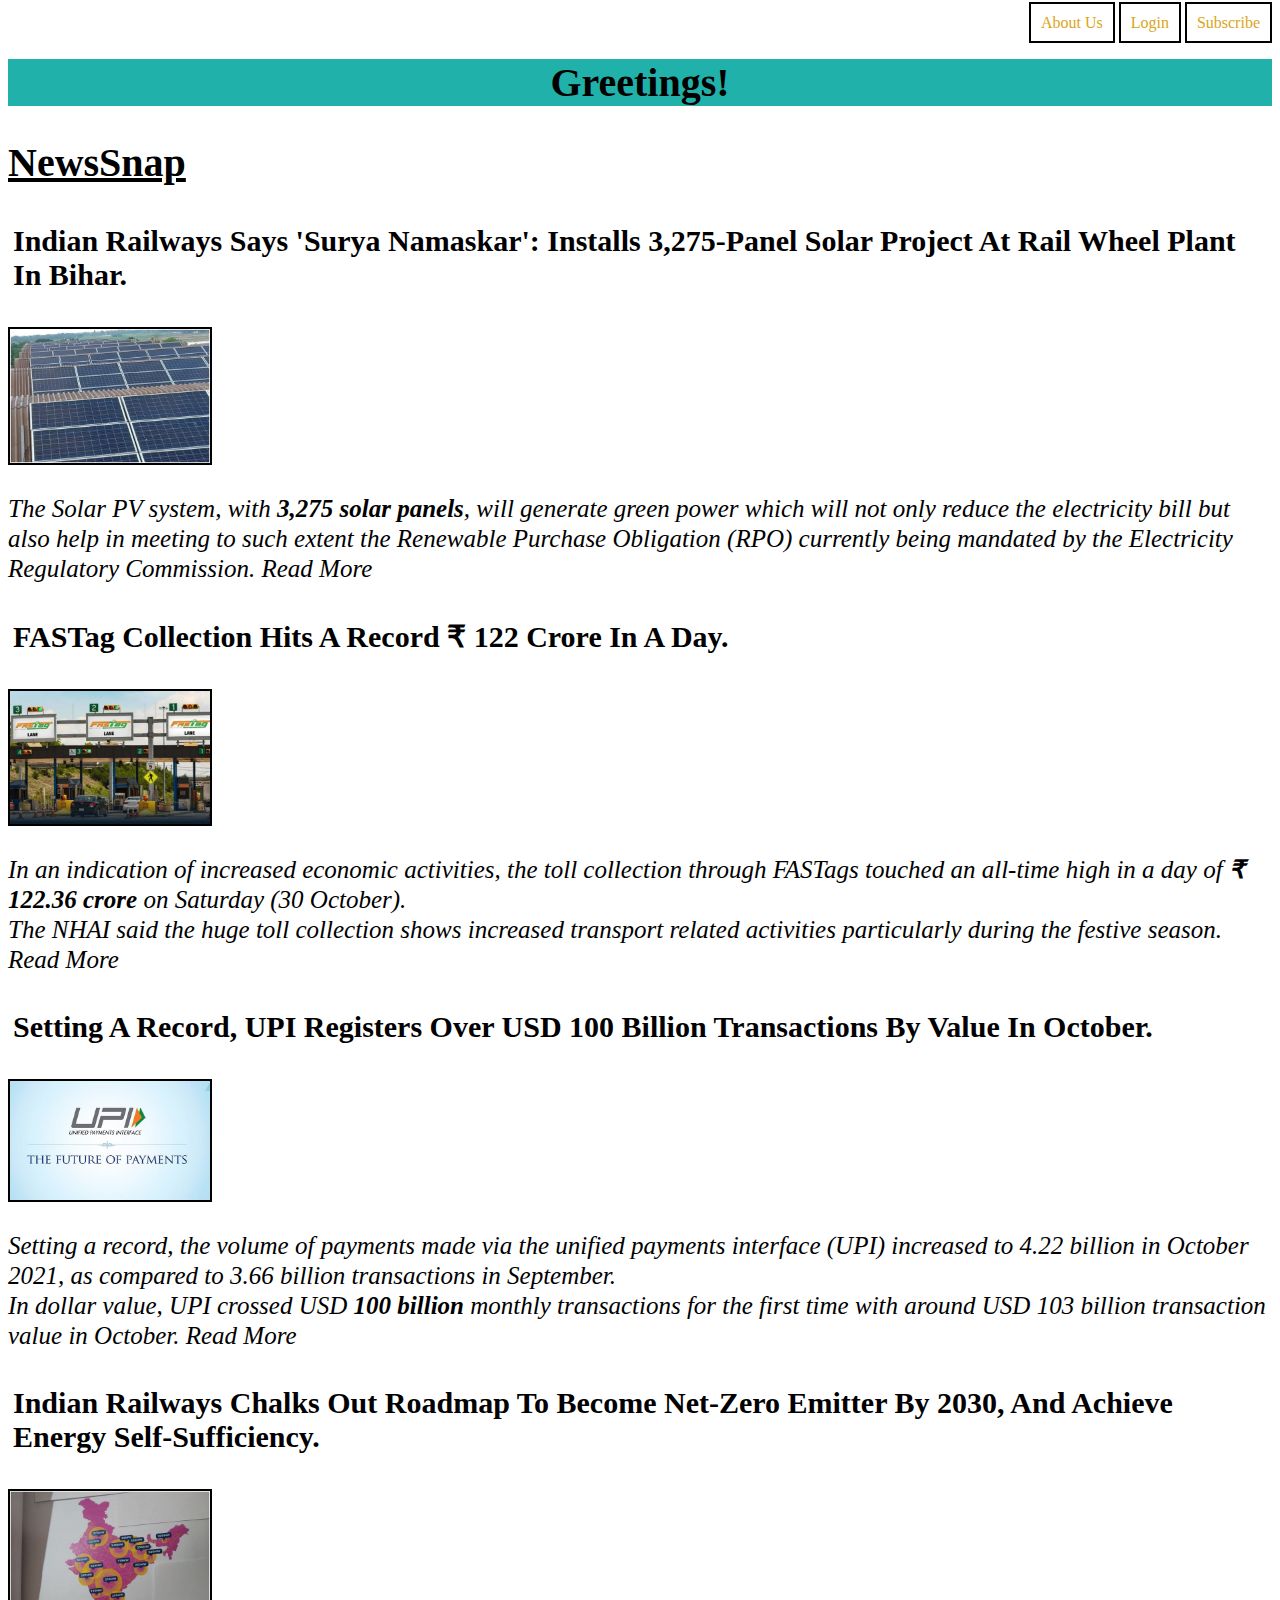
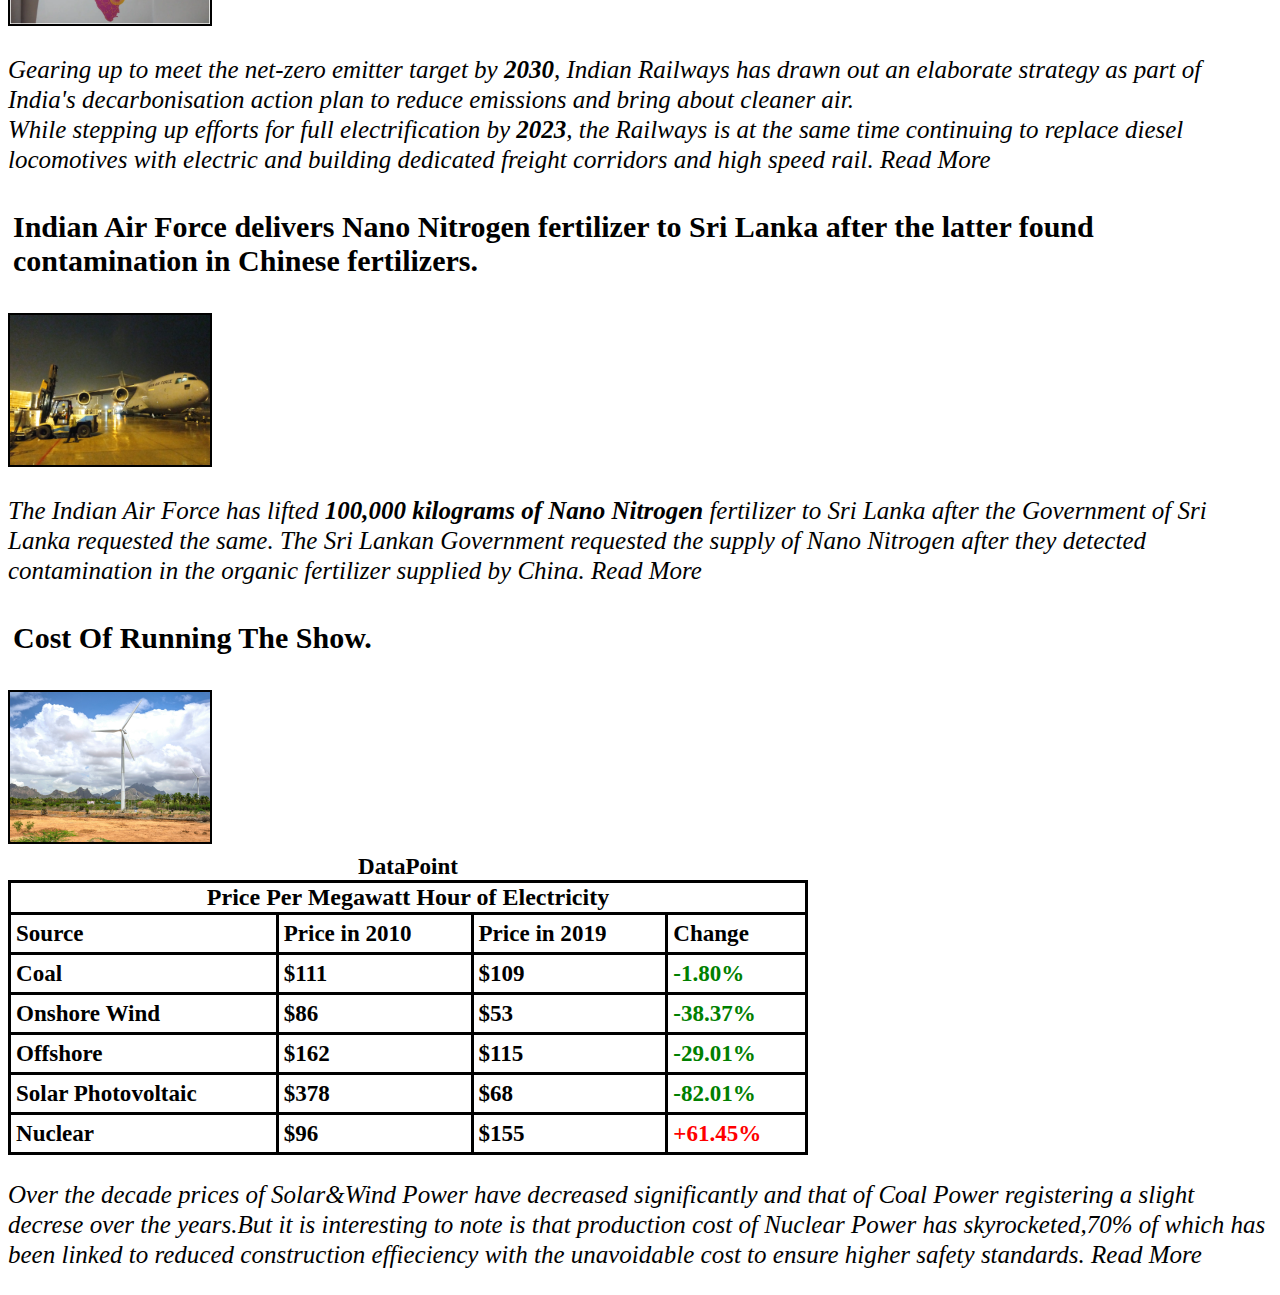
<file: index.html>
<!DOCTYPE html>
<html lang="en">
  <head>
    <meta charset="UTF-8" />
    <title>Homepage</title>
    <link rel="stylesheet" href="index.css" type="text/css" />
  </head>

  <body>
    <header>
      <nav>
        <div style="text-align: right; padding-top: 6px">
          <b>
            <span class="form"><a href="about_Us.html">About Us</a></span>
            <span class="form">Login</span>
            <span class="form"><a href="subscribe.html">Subscribe</a></span>
          </b>
        </div>
      </nav>
    </header>

    <main>
      <section>
        <header>
          <h1
            style="
              background-color: lightseagreen;
              text-align: center;
              font-size: 40px;
              font-family: cursive;
            "
          >
            Greetings!
          </h1>
          <h2 style="font-size: 40px"><u>NewsSnap</u></h2>
        </header>
        <article>
          <h3 class="newshead">
            Indian Railways Says 'Surya Namaskar': Installs 3,275-Panel Solar
            Project At Rail Wheel Plant In Bihar.
          </h3>
          <img src="SolarPanel.jpeg" alt="SolarPanel" class="image" />
          <p class="desc">
            The Solar PV system, with <b>3,275 solar panels</b>, will generate
            green power which will not only reduce the electricity bill but also
            help in meeting to such extent the Renewable Purchase Obligation
            (RPO) currently being mandated by the Electricity Regulatory
            Commission.
            <a
              href="https://swarajyamag.com/news-brief/indian-railways-says-surya-namaskar-installs-3275-panel-solar-project-at-rail-wheel-plant-in-bihar"
              target="_blank"
              >Read More</a
            >
          </p>
        </article>
        <article>
          <h3 class="newshead">
            FASTag Collection Hits A Record &#x20B9; 122 Crore In A Day.
          </h3>
          <img src="FastTag.jpeg" alt="FastTag" class="image" />
          <p class="desc">
            In an indication of increased economic activities, the toll
            collection through FASTags touched an all-time high in a day of
            <b>&#x20B9; 122.36 crore</b> on Saturday (30 October).<br />The NHAI
            said the huge toll collection shows increased transport related
            activities particularly during the festive season.
            <a
              href="https://swarajyamag.com/news-brief/fastag-collection-hits-a-record-rs-122-crore-in-a-day"
              target="_blank"
              >Read More</a
            >
          </p>
        </article>
        <article>
          <h3 class="newshead">
            Setting A Record, UPI Registers Over USD 100 Billion Transactions By
            Value In October.
          </h3>
          <img src="UPI.jpeg" alt="UPI" class="image" />
          <p class="desc">
            Setting a record, the volume of payments made via the unified
            payments interface (UPI) increased to 4.22 billion in October 2021,
            as compared to 3.66 billion transactions in September.<br />In
            dollar value, UPI crossed USD <b>100 billion</b> monthly
            transactions for the first time with around USD 103 billion
            transaction value in October.
            <a
              href="https://swarajyamag.com/insta/setting-a-record-upi-registers-over-usd-100-billion-transactions-by-value-in-october"
              target="_blank"
              >Read More</a
            >
          </p>
        </article>
        <article>
          <h3 class="newshead">
            Indian Railways Chalks Out Roadmap To Become Net-Zero Emitter By
            2030, And Achieve Energy Self-Sufficiency.
          </h3>
          <img src="Railway_NetZero.webp" alt="Railway_NetZero" class="image" />
          <p class="desc">
            Gearing up to meet the net-zero emitter target by <b>2030</b>,
            Indian Railways has drawn out an elaborate strategy as part of
            India's decarbonisation action plan to reduce emissions and bring
            about cleaner air.<br />While stepping up efforts for full
            electrification by <b>2023</b>, the Railways is at the same time
            continuing to replace diesel locomotives with electric and building
            dedicated freight corridors and high speed rail.
            <a
              href="https://swarajyamag.com/news-brief/indian-railways-chalks-out-roadmap-to-become-net-zero-emitter-by-2030-and-achieve-energy-self-sufficiency"
              target="_blank"
              >Read More</a
            >
          </p>
        </article>
        <article>
          <h3 class="newshead">
            Indian Air Force delivers Nano Nitrogen fertilizer to Sri Lanka
            after the latter found contamination in Chinese fertilizers.
          </h3>
          <img src="IAF_Nitrogen.jpeg" alt="IAF_Nitrogen" class="image" />
          <p class="desc">
            The Indian Air Force has lifted
            <b>100,000 kilograms of Nano Nitrogen</b> fertilizer to Sri Lanka
            after the Government of Sri Lanka requested the same. The Sri Lankan
            Government requested the supply of Nano Nitrogen after they detected
            contamination in the organic fertilizer supplied by China.
            <a
              href="https://www.hindustantimes.com/india-news/india-delivers-100-tonnes-of-nano-fertilizer-to-sri-lanka-101636079703643.html"
              target="_blank"
              >Read More</a
            >
          </p>
        </article>
        <article>
          <h3 class="newshead">Cost Of Running The Show.</h3>
          <img src="WindFarm.jpeg" alt="WindFarm" class="image" />
          <table>
            <caption style="font-size: larger">
              DataPoint
            </caption>
            <tr>
              <!-- <td rowspan="7" style="text-align: center;writing-mode:vertical-lr ;">Source of Energy</td> -->
              <th colspan="4">Price Per Megawatt Hour of Electricity</th>
            </tr>
            <tr>
              <td>Source</td>
              <td>Price in 2010</td>
              <td>Price in 2019</td>
              <td>Change</td>
            </tr>
            <tr>
              <td>Coal</td>
              <td>$111</td>
              <td>$109</td>
              <td class="pos">-1.80%</td>
            </tr>
            <tr>
              <td>Onshore Wind</td>
              <td>$86</td>
              <td>$53</td>
              <td class="pos">-38.37%</td>
            </tr>
            <tr>
              <td>Offshore</td>
              <td>$162</td>
              <td>$115</td>
              <td class="pos">-29.01%</td>
            </tr>
            <tr>
              <td>Solar Photovoltaic</td>
              <td>$378</td>
              <td>$68</td>
              <td class="pos">-82.01%</td>
            </tr>
            <tr>
              <td>Nuclear</td>
              <td>$96</td>
              <td>$155</td>
              <td class="neg">+61.45%</td>
            </tr>
          </table>
          <p class="desc">
            Over the decade prices of Solar&Wind Power have decreased
            significantly and that of Coal Power registering a slight decrese
            over the years.But it is interesting to note is that production cost
            of Nuclear Power has skyrocketed,70% of which has been linked to
            reduced construction effieciency with the unavoidable cost to ensure
            higher safety standards.
            <a
              href="https://arstechnica.com/science/2020/11/why-are-nuclear-plants-so-expensive-safetys-only-part-of-the-story/"
              target="_blank"
              >Read More</a
            >
          </p>
        </article>
      </section>
    </main>
  </body>
</html>
</file>
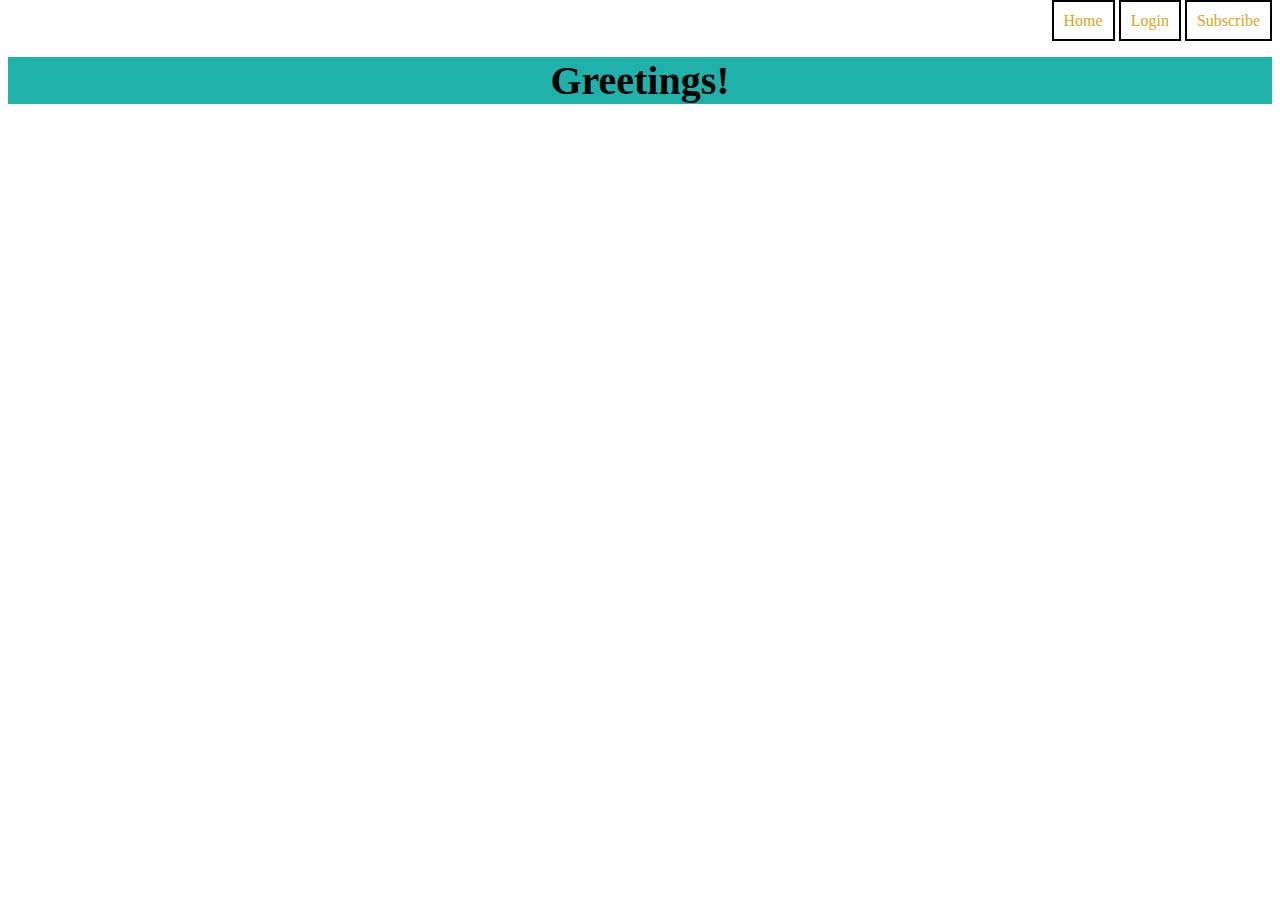
<file: about_us.html>
<!DOCTYPE html>
<html lang="en">

<head>
    <meta charset="UTF-8">
    <title>About Us</title>
    
    <style>
        .form{
                padding: 10px;
                color: goldenrod;
                border: black 2px solid;
                font-weight: 300;
                font-family:Georgia, 'Times New Roman', Times, serif;

        }
        a {
            color: inherit;
            text-decoration: none;
        }    
    </style>
</head>

<body>
    <header>
        <nav>
            <div style="text-align: right; padding-top: 4px ;">
                <b>
                <span class="form"><a href="index.html">Home</a></span>
                <span class="form">Login</span>
                <span class="form"><a href="subscribe.html">Subscribe</a></span>
                </b>
        </nav>
    </header>    
    </div>
    <main>
        <div>
            <h1 style="background-color:lightseagreen; text-align: center;font-size:40px;font-family: cursive;">Greetings!</h1>
        </div>
    </main>
</body>
</html>
</file>
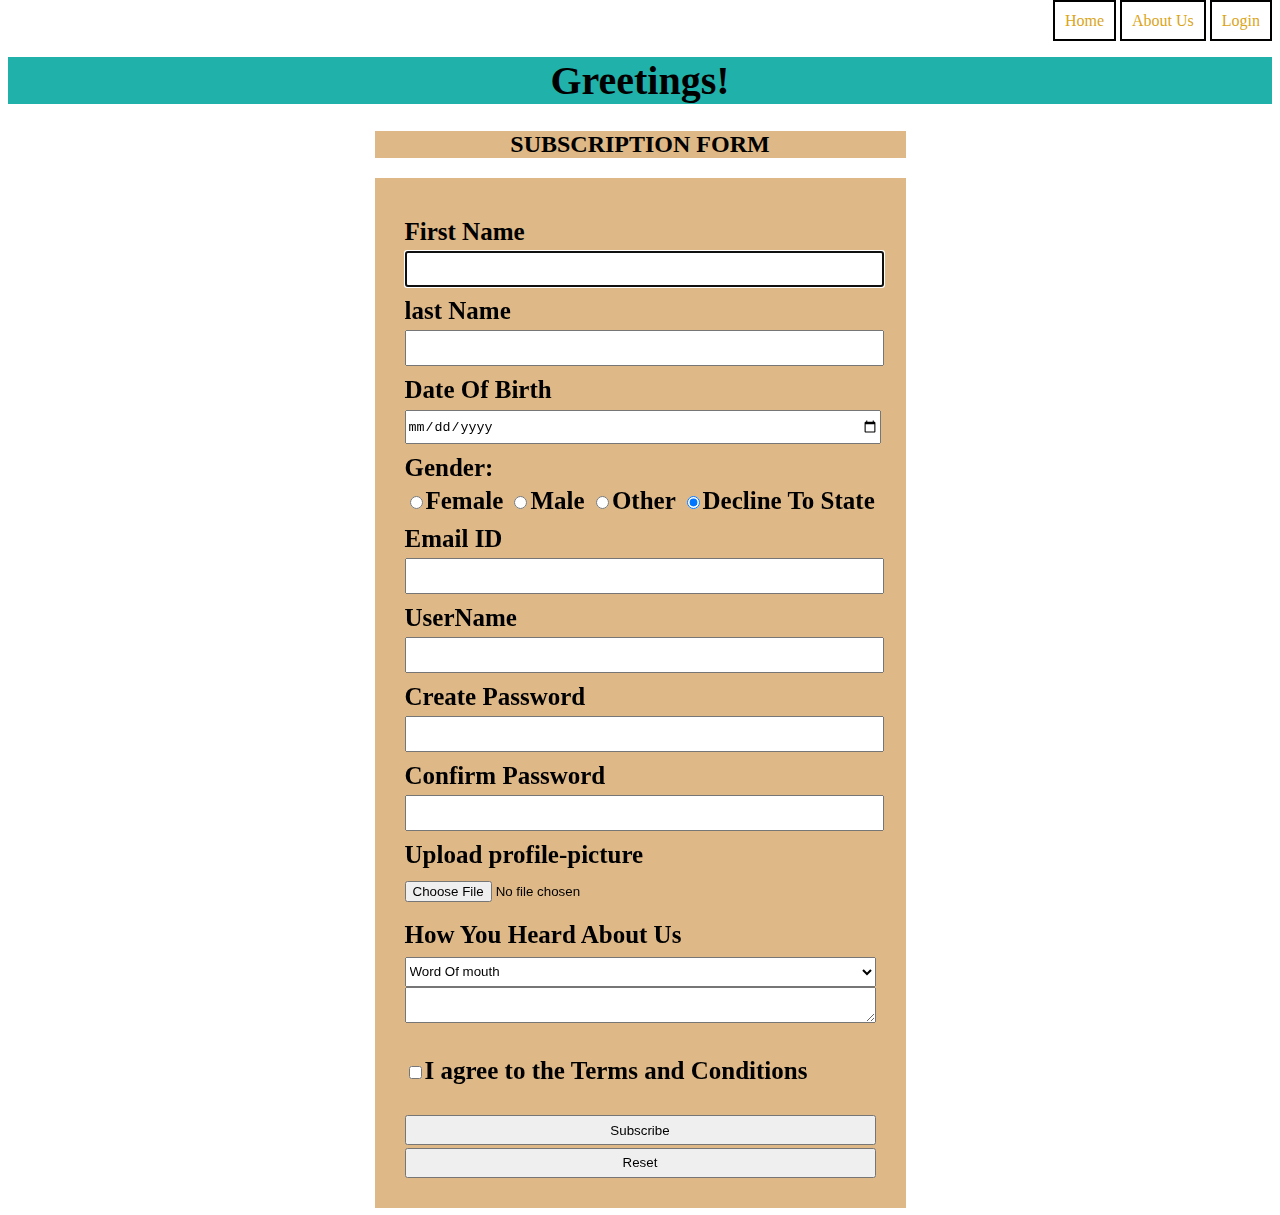
<file: subscribe.html>
<!DOCTYPE html>
<html lang="en">
<head>
    <meta charset="UTF-8">
    <title>Subscribe</title>

    <style>
        .form{
            padding: 10px;
            color: goldenrod;
            border: black 2px solid;
            font-weight: 300;
            font-family:Georgia, 'Times New Roman', Times, serif;
            
        }
        a {
            color: inherit;
            text-decoration: none;
        }
        #subscribe{
            background-color: burlywood;
            font-size:25px;
            padding: 30px;;
            font-weight:600;
            width:fit-content ;
            margin-right: auto;
            margin-left: auto;
            
        }
        #head-banner{
            background-color: burlywood;
            font-size: x-large;
            text-align:center;
            width: 531px;
            margin-right: auto;
            margin-left: auto;
        }
        .label{
            margin: 0;
            margin-top: 10px;
            margin-bottom: 5px;
        
        }
        .input-item{
            width: 100%;
            height: 30px;

        }
    </style>    
</head>
<body>
    <header>
        <nav>
            <div style="text-align: right; padding-top: 4px ;">
                <b>
                <span class="form"><a href="index.html">Home</a></span>
                <span class="form"><a href="about_us.html">About Us</a></span>
                <span class="form">Login</span>
                </b>
        </nav>
    <main>
        <section>
            <header>
                <h1 style="background-color:lightseagreen; text-align: center;font-size:40px;font-family: cursive;">Greetings!</h1>
                <h2 id="head-banner">SUBSCRIPTION FORM</h2>
            </header>
            <form id="subscribe" method="post">
                <div>
                    <p class="label">First Name </p>
                    <input class="input-item" type="text" name="FName" autofocus required>
                </div>
                <div>
                    <p class="label">last Name</p> 
                    <input class="input-item" type="text" name="LName">
                </div>
                <div>
                    <p class="label">Date Of Birth</p>
                    <input class="input-item" type="date" name="DOB" max="2004-01-01" required>
                </div>
                    <p class="label">Gender:</p>
                    <input  type="radio" value="Female" name="Female">Female</input>
                    <input  type="radio" value="Male" name="Male">Male</input>
                    <input  type="radio" value="Other" name="Other">Other</input>
                    <input  type="radio" value="Decline To State" name="DeclineToState" checked>Decline To State</input>
                </div>
                <div>
                    <p class="label">Email ID</p>
                    <input class="input-item" type="email" name="Email" required> 
                </div>
                <div>
                    <p class="label">UserName</p>
                    <input class="input-item" type="text" name="username" required>
                </div>
                <div>
                    <p class="label">Create Password </p>
                    <input class="input-item" type="password" name="password" minlength="6" required>
                </div>
                <div>
                    <p class="label">Confirm Password </p>
                    <input class="input-item" type="password" name="confirmPass" minlength="6" required>
                </div>
                <div>
                    <p class="label">Upload profile-picture</p>
                    <input class="input-item" type="file" name="profile-picture">
                </div>
                <div>
                    <p class="label"> How You Heard About Us </p>
                    <select class="input-item" name="source">
                            <option value="Word-Of-Mouth">Word Of mouth</option>
                            <option value="SM">Social Media</option>
                            <option value="Online-adv">Online advertisement</option>
                            <option value="Search">Web Search</option>
                            <option value="KnowAll">I know Everyone</option>
                            <option value="Others">Others (please specify)</option>
                    </select><br>
                    <!--
                        #helps to suggest with input in dropdown 

                    <input list="source" class="input-item" name="source">
                        <datalist id="source">
                            <option value="Word-Of-Mouth">Word Of mouth</option>
                            <option value="SM">Social Media</option>
                            <option value="Online-adv">Online advertisement</option>
                            <option value="Search">Web Search</option>
                            <option value="KnowAll">I know Everyone</option>
                            <option value="Others">Others (please specify)</option>
                        </datalist>
                    </input><br>
                    -->
                    <textarea class="input-item" name="OtherSources" rows="1" style="width:465px;"></textarea>
                </div><br>
                <div>
                    <input type="checkbox">I agree to the Terms and Conditions</input>
                </div><br>
                <div> 
                    <input class="input-item" type="submit" name="Subscribe" value="Subscribe">
                    <input class="input-item" type="reset" name="reset" value="Reset">
                </div>

            
            </form>
        </section>
    </main>
</body>
</html>
</file>
<file: index.css>
.form {
  padding: 10px;
  color: goldenrod;
  border: black 2px solid;
  font-weight: 300;
  font-family: Georgia, "Times New Roman", Times, serif;
}
.image {
  width: 200px;
  border: black 2px solid;
}
.desc {
  font-size: 25px;
  line-height: 30px;
  font-family: "Times New Roman", Times, serif;
  font-style: oblique;
}
.newshead {
  font-size: 30px;
  padding: 5px;
}
a {
  color: inherit;
  text-decoration: none;
}
.pos {
  color: green;
}
.neg {
  color: red;
}
table {
  width: 800px;
  margin-top: 5px;
  /* margin-left: auto;
    margin-right: auto; */
}
table,
td {
  font-size: larger;
  font-weight: bold;
  border: 3px solid black;
  border-collapse: collapse;
  text-align: justify;
}
td {
  padding: 5px;
}
th {
  font-size: x-large;
  text-align: center;
}
</file>
